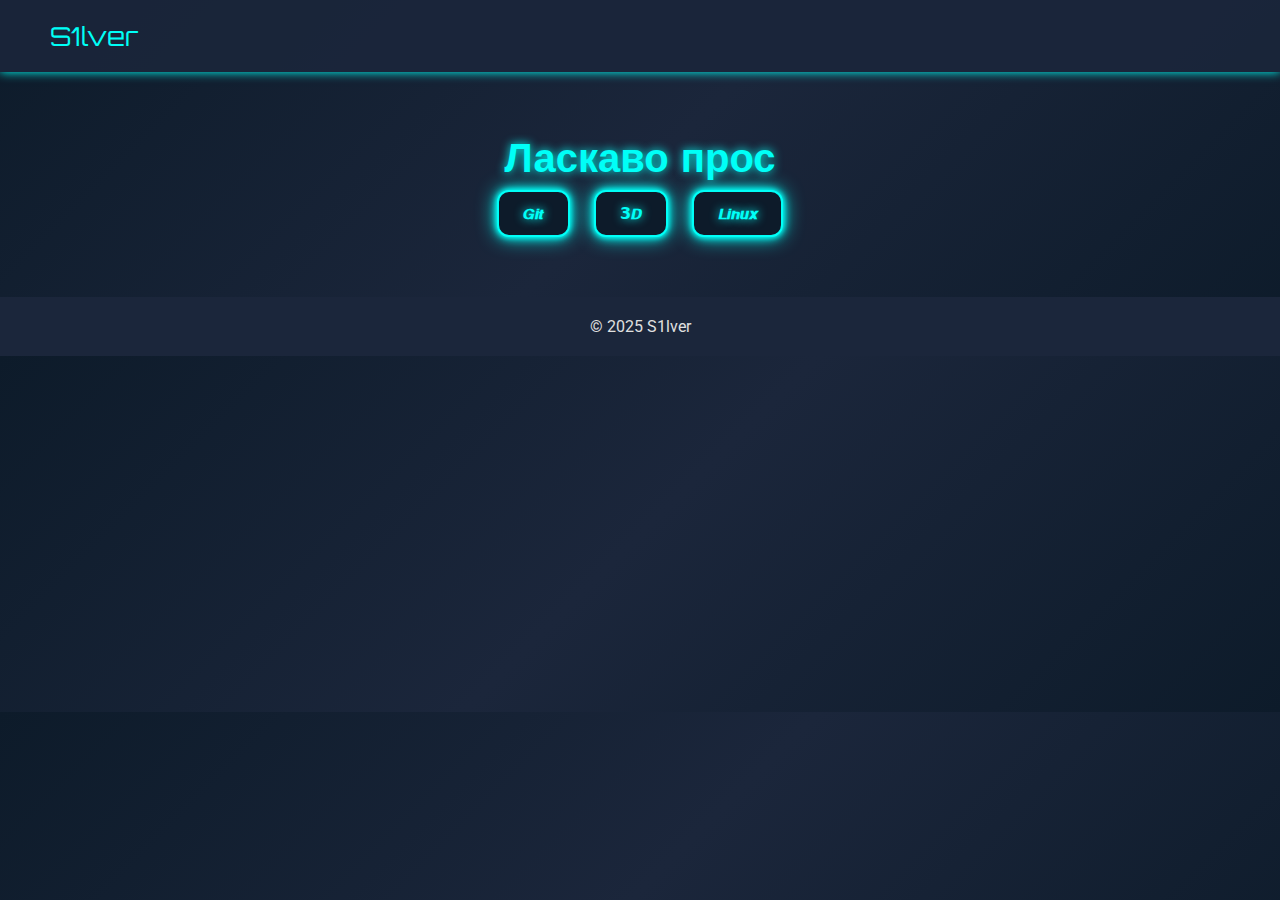
<file: index.html>
<!DOCTYPE html>
<html lang="uk">
<head>
    <meta charset="UTF-8">
    <meta name="viewport" content="width=device-width, initial-scale=1.0">
    <title>S1lver Library</title>
    <link rel="stylesheet" href="style.css">
    <link href="https://fonts.googleapis.com/css2?family=Orbitron:wght@500;700&family=Roboto&display=swap" rel="stylesheet">
</head>
<body>
    <header>
        <div class="logo">S1lver</div>
    </header>
  

    <section class="hero">
        <h1>Ласкаво просимо до бібліотеки S1lver</h1>
        <a href="git.html" class="button">𝙂𝙞𝙩</a>
        <a href="3D.html" class="button">𝟯𝘿</a>
         <a href="GNU.html" class="button">𝙇𝙞𝙣𝙪𝙭</a>
    </section>

   <!--  <section class="theme-switch">
        <button id="theme-btn" class="button">Сменить стиль</button>
    </section> -->

  <!--  <section class="certificate-section">
        <h2>Сертифікат</h2>
        <img src="images/certificate.png" alt="Сертифікат" id="certificate-img" >
    </section> -->

    <footer>
        <p>© 2025 S1lver </p>
    </footer>

    <script src="script.js"></script>
</body>
</html>
</file>
<file: style.css>
/* Reset */
* { margin: 0; padding: 0; box-sizing: border-box; }
body { font-family: 'Roboto', sans-serif; background: linear-gradient(135deg, #0D1B2A, #1B263B, #0D1B2A); color: #E0E0E0; }

/* Header */
header { display:flex; justify-content:space-between; align-items:center; padding:20px 50px; background-color:rgba(27,38,59,0.9); box-shadow:0 0 10px #00FFF7; position:sticky; top:0; z-index:1000; }
header .logo { font-family:'Orbitron',sans-serif; font-size:26px; color:#00FFF7; }

/* Hero */
.hero { text-align:center; padding:60px 20px; text-shadow:0 0 10px #00FFF7; }
.hero h1 { font-family:'Orbitron',sans-serif; font-size:40px; margin-bottom:8px; color:#00FFF7; }
.hero p { font-size:18px; margin-bottom:20px; }
.button { background:#0D1B2A; border:2px solid #00FFF7; color:#00FFF7; padding:12px 24px; font-weight:bold; border-radius:12px; cursor:pointer; text-transform:uppercase; box-shadow:0 0 5px #00FFF7,0 0 10px #00FFF7,0 0 20px #00FFF7; text-decoration:none; display:inline-block; transition:0.3s; margin: 0 10px; }
.button:hover { box-shadow:0 0 20px #00FFF7,0 0 40px #8C54FF,0 0 60px #FF79C6; transform:scale(1.05); }

@keyframes pulse { 0%{transform:scale(1.02);}50%{transform:scale(1.05);}100%{transform:scale(1.02);} }

/* Info sections */
.info { padding:30px 40px; }
.info h2 { color:#00FFF7; margin-bottom:12px; text-shadow:0 0 8px #00FFF7; }
.info p, .info ul { font-size:16px; margin-bottom:10px; }

/* Cards */
.cards { display:flex; flex-wrap:wrap; justify-content:center; gap:18px; padding:20px; }
.card-container { display:flex; flex-wrap:wrap; gap:18px; justify-content:center; }
.card { background:linear-gradient(145deg,#1B263B,#4B367C); border-radius:12px; width:200px; padding:16px; text-align:center; color:#E0E0E0; box-shadow:0 0 10px #00FFF7,0 0 20px #8C54FF; transition:transform 0.25s, box-shadow 0.25s, opacity 0.5s; opacity:0; transform:translateY(10px); animation:fadeInUp 0.6s forwards; }
.card img { width:48px; margin-bottom:8px; filter:drop-shadow(0 0 5px #00FFF7); }
.card h3 { margin-bottom:6px; font-size:18px; }
.card p { font-size:14px; color:#cfd8e3; }

@keyframes fadeInUp { to {opacity:1; transform:translateY(0);} }

/* Detailed commands */
#commands-detailed pre { background:rgba(0,0,0,0.2); border-left:4px solid #00FFF7; padding:12px; border-radius:6px; overflow:auto; margin-bottom:12px; color:#E0F7F5; }
#commands-detailed code { font-family: 'Courier New', monospace; font-size:14px; }
#git-certificate img { display:block; margin:12px auto; }

/* Links and sources */
a { color:#00FFF7; text-decoration:none; }
a:hover { color:#8C54FF; text-shadow:0 0 8px #8C54FF; }

/* Certificate on index */
.certificate-section { text-align:center; padding:30px; }
.certificate-section img { max-width:360px; border:2px solid #00FFF7; border-radius:10px; box-shadow:0 0 10px #00FFF7; display:block; margin:12px auto; }

/* Footer */
footer { text-align:center; padding:20px; background-color:#1B263B; }

/* Green Theme */
body.green-theme { background: linear-gradient(135deg, #0D1B2A, #1B3B1B, #00FF7F); }
body.green-theme header .logo,
body.green-theme .hero h1,
body.green-theme .button,
body.green-theme .card,
body.green-theme .card img,
body.green-theme header nav a,
body.green-theme .certificate-section img,
body.green-theme #git-certificate img { box-shadow:0 0 10px #00FF7F,0 0 20px #00FF7F,0 0 40px #00FF7F; text-shadow:0 0 5px #00FF7F,0 0 10px #00FF7F,0 0 20px #00FF7F; border-color:#00FF7F; }
</file>
